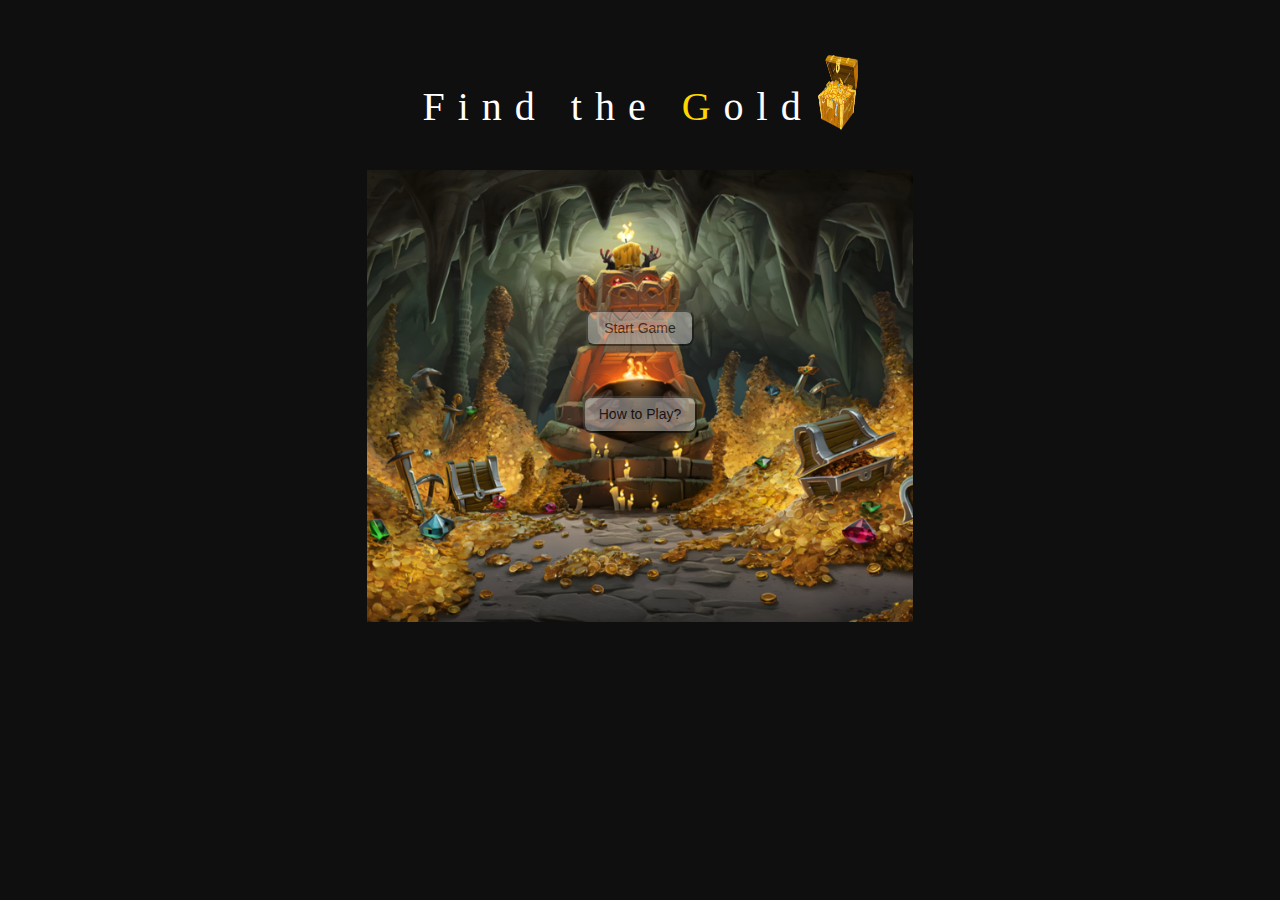
<file: index.html>
<!DOCTYPE html>
<html lang="en">
<head>
    <link rel="stylesheet" href="gold.css">
    <meta charset="UTF-8">
    <meta name="viewport" content="width=device-width, initial-scale=1.0">
    <title>Gold</title>
</head>
<body id="body"><center>
    <audio id="aud" src="Game Ofthrones Metal-MobCup.vip.mp3" loop autoplay></audio>
    <p id="title">Find the <span id="G">G</span>old<img src="gold.png" id="img"></p>
    <div id="container">
        <button id="start" onclick="redirect()">Start Game</button>
        <button id="how" onclick="message()">How to Play?</button>
        <p id="para"></p>
    </div>
</center>
    <script src="gold.js"></script>
</body>
</html>
</file>
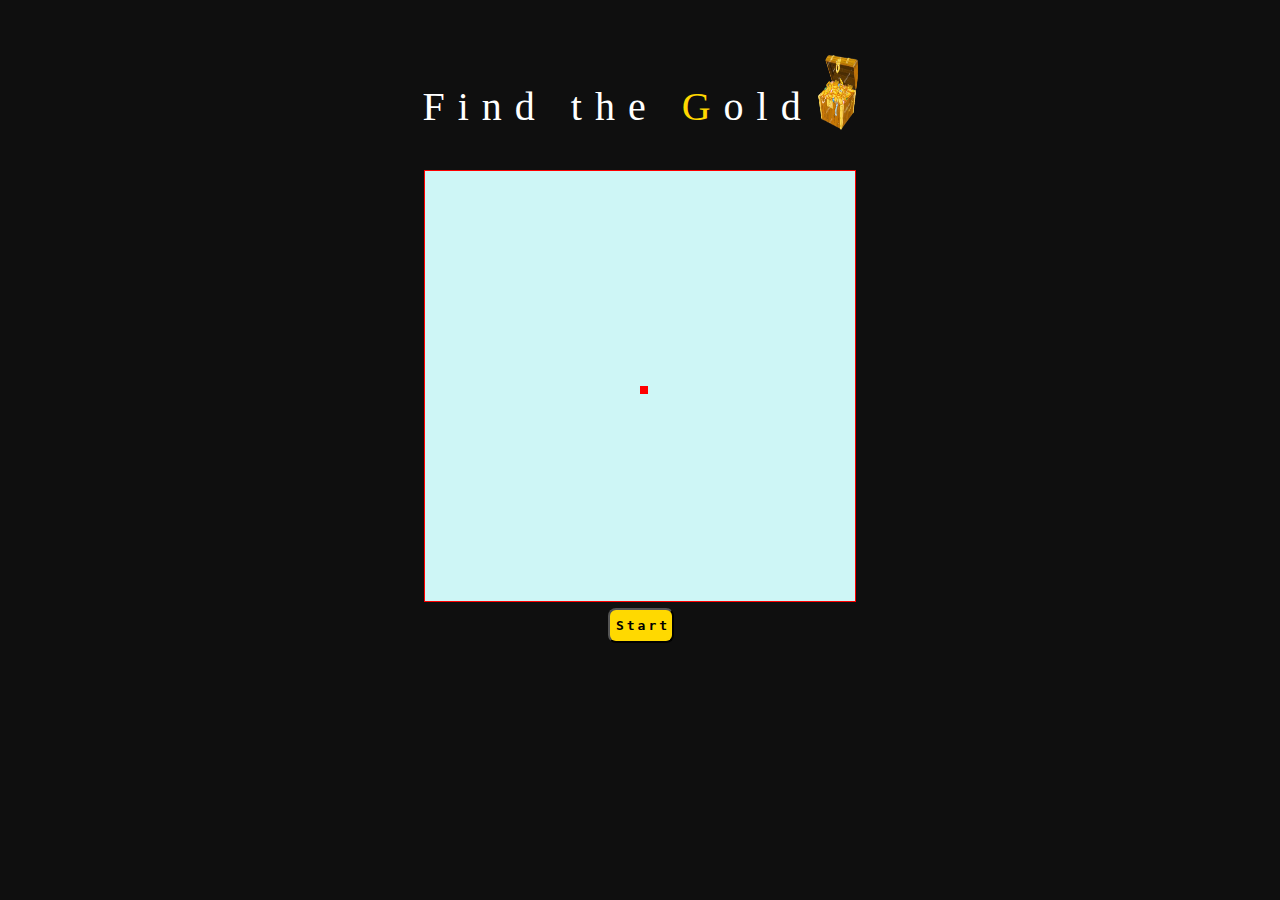
<file: game.html>
<!DOCTYPE html>
<html lang="en">
<head>
    <link rel="stylesheet" href="game.css">
    <meta charset="UTF-8">
    <meta name="viewport" content="width=device-width, initial-scale=1.0">
    <title>Game</title>
</head>
<body>
    <center>
        <p id="title">Find the <span id="G">G</span>old<img src="gold.png" id="img"></p>
        <div id="container">
        <span id="comp"></span>
        </div>
        <div id="container2">
        <p id="steps"></p>
        <button id="rock">Start</button>
    </div>
    </center>
    <script src="game.js" type="module"></script>
</body>
</html>
</file>
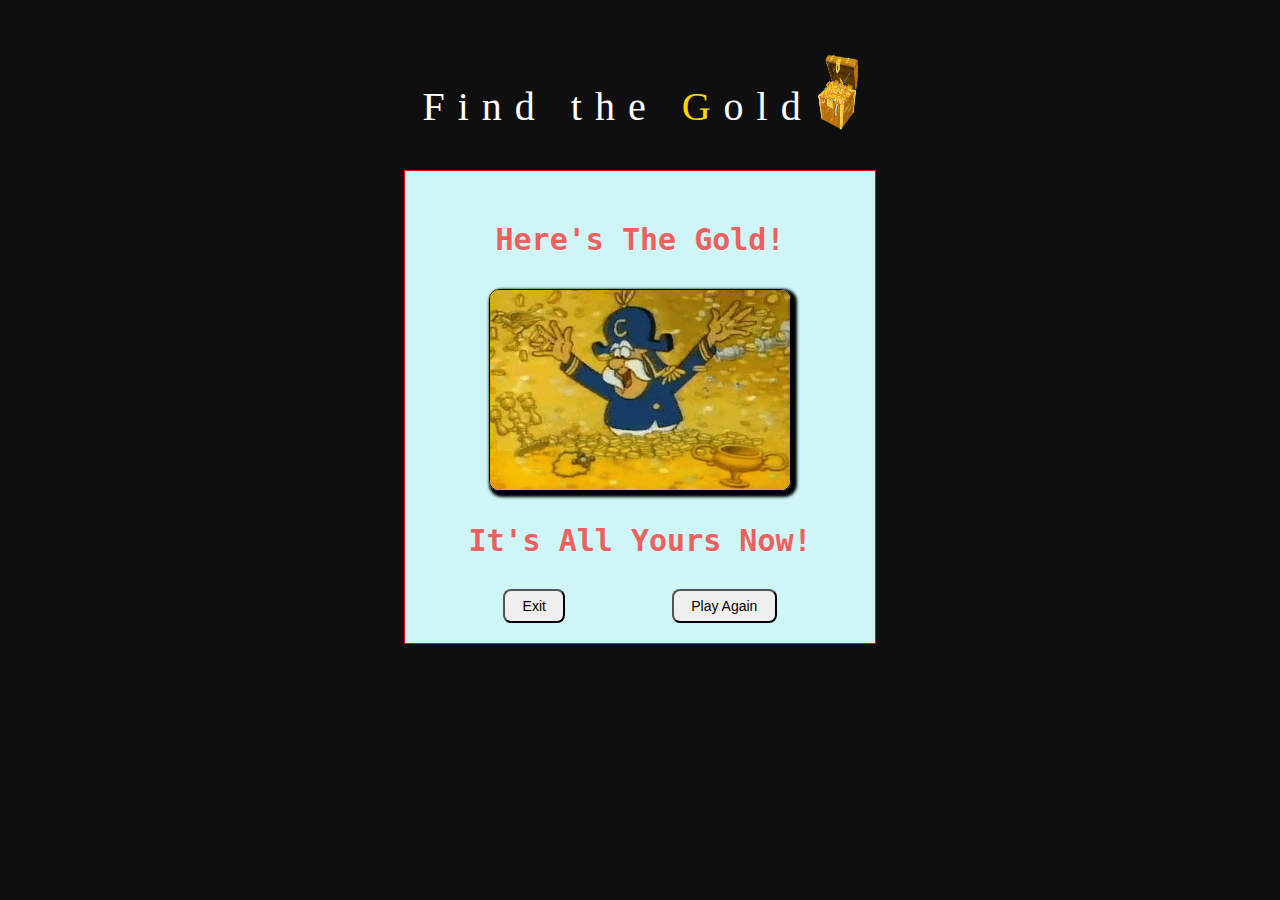
<file: result.html>
<!DOCTYPE html>
<html lang="en">
<head>
    <link rel="stylesheet" href="result.css">
    <meta charset="UTF-8">
    <meta name="viewport" content="width=device-width, initial-scale=1.0">
    <title>Result</title>
</head>
<body>
    <audio src="zelda_treasure_td.mp3" autoplay></audio>
    <center>
        <p id="title">Find the <span id="G">G</span>old<img src="gold.png" id="img"></p>
        <div id="container">
            <p id="golden">Here's The Gold!</p>
            <img src="captain-crunch-payday_Captain_Crunch_Payday_GIF___Captain_Crunch_Payday_Gold___Discover___Share_GIFs.gif" id="boy">
            <p id="golden2">It's All Yours Now!</p>
            <button id="exit" onclick="exit()">Exit</button>
            <button id="play" onclick="play()">Play Again</button>
        </div>
    </center>
    <script src="result.js"></script>
</body>
</html>
</file>
<file: gold.css>
body{
    background-color: #0f0f0f;
}
#title{
    font-family: fantasy;
    font-size:40px;
    color:white;
    letter-spacing: 13px;
}
#G{
    color:gold;
    transition: transform 1s ease .5s;
    display:inline-block;
}
#G:hover{
    transform: rotate(360deg);
}
#start{
    padding-left: 10%;
    padding-right:10%;
    padding-top:5%;
    padding-bottom:5%;
    border-radius: 8px;
    font-size:14px;
    position: relative;
    top:-50px;
    cursor: pointer;
    opacity: 0.4;
    transition: opacity ease 1s;
}
#start:hover{
    scale:1.1;
    opacity: 1;
}
#container{
    width: fit-content;
    padding:15%;
    /* background: linear-gradient(to bottom,rgb(210, 52, 84),rgb(216, 216, 3)); */
    background-image: url('gold3.png');
    background-repeat: no-repeat;
    background-position: center;
    background-size: cover;
}
#img{
    width:40px;
    height:80px;
    position: relative;
    padding-left:0.3%;
    bottom:-15px;
}
#how{
    padding-left: 8%;
    padding-right:8%;
    padding-top:5%;
    padding-bottom:5%;
    border-radius: 8px;
    font-size:14px;
    position: relative;
    cursor: pointer;
    opacity: 0.4;
    transition: opacity ease 1s;
}
#how:hover{
    scale:1.1;
    opacity: 1;
}
#para{
    font-size:13px;
    font-family: monospace;
    font-weight: bold;
    color:skyblue;
    text-align: justify;
    position: absolute;
    margin-left:-12%;
    margin-top:3%;
    padding: 0.4%;
}
</file>
<file: game.css>
body{
    background-color: #0f0f0f;
}
#title{
    font-family: fantasy;
    font-size:40px;
    color:white;
    letter-spacing: 13px;
}
#G{
    color:gold;
    transition: transform 1s ease 1s;
    display:inline-block;
}
#G:hover{
    transform: rotate(360deg);
}

#start{
    padding-left: 10%;
    padding-right:10%;
    padding-top:1%;
    padding-bottom:1%;
    border-radius: 8px;
    font-size:14px;
    position: relative;
    top:-50px;
}
#container{
    border:1px solid red;
    width: fit-content;
    padding:17%;
    background-color: rgba(214, 255, 255, 0.966);
    position: relative;
}
#img{
    width:40px;
    height:80px;
    position: relative;
    padding-left:0.3%;
    bottom:-15px;
}
#comp{
    background-color: gold;
    width:8px;
    height:8px;
    position: absolute;
}
#rock{
    font-size:13px;
    border-radius: 8px;
    letter-spacing: 3px;
    background-color: rgb(255, 217, 0);
    font-family: monospace;
    font-weight: bold;
    width:66px;
    height:35px;
    position: relative;
    bottom:-6px;
    left:-70px;
}
#rock:hover{
    background-color: rgb(255, 235, 122);
    cursor: pointer;
}

.square{
    width:8px;
    height:8px;
    position: absolute;
    background-color: red;
}
#steps{
    color: whitesmoke;
    font-size:15px;
    color:rgb(202, 45, 45);
    font-weight: bold;
    font-family:monospace;
    margin-right: 20%;
    margin-left:33%;
}
#container2{
    display: flex;
    flex-direction: row;
}
.youwin{
    position:absolute;
    font-size: 20px;
    border: 2px solid black;
    background-color:rgba(225, 196, 254, 0.922);
    font-weight: bold;
    display: flex;
    justify-content: center;
    align-items:center;
    left:0px;
    padding-left:9%;
    padding-right:5%;
    font-family: cursive;
}
</file>
<file: result.css>
body{
    background-color: #0f0f0f;
}
#title{
    font-family: fantasy;
    font-size:40px;
    color:white;
    letter-spacing: 13px;
}
#G{
    color:gold;
    transition: transform 1s ease 1s;
    display:inline-block;
}
#G:hover{
    transform: rotate(360deg);
}


#container{
    border:1px solid red;
    width: fit-content;
    padding-left: 5%;
    padding-right:5%;
    padding-top:3%;
    background-color: rgba(214, 255, 255, 0.966);
    position: relative;
}
#img{
    width:40px;
    height:80px;
    position: relative;
    padding-left:0.3%;
    bottom:-15px;
}

#golden{
    font-size: 30px;
    font-weight: bold;
    font-family: monospace;
    color:rgb(236, 96, 96);
    position: relative;
    top:-17px;
    margin-bottom: 10%;
    text-shadow: 1px 1px 1px whitesmoke;
    animation-name: animate;
    animation-duration: 2s;
    animation-delay: .5s;
    animation-iteration-count: infinite;
}
#boy{
    height: 200px;
    width: 300px;
    position:relative;
    top:-19px;
    border:1px solid black;
    border-radius: 10px;
    box-shadow: 3px 3px 3px 3px black;
}
#golden2{
    font-size: 30px;
    font-weight: bold;
    font-family: monospace;
    color:rgb(236, 96, 96);
    position: relative;
    top:-21px;
    text-shadow: 1px 1px 1px whitesmoke;
    animation-name: animate;
    animation-duration: 2s;
    animation-delay: .5s;
    animation-iteration-count: infinite;
}

@keyframes animate{
    0%{color:rgb(236, 96, 96);}
    50%{color:black;}
    100%{color:rgb(236, 96, 96);}
}
#exit{
    padding-left: 5%;
    padding-right:5%;
    padding-top:2%;
    padding-bottom:2%;
    border-radius: 8px;
    font-size:14px;
    position: relative;
    top:-20px;
    cursor: pointer;
    margin-right: 30%;
}
#play{
    padding-left: 5%;
    padding-right:5%;
    padding-top:2%;
    padding-bottom:2%;
    border-radius: 8px;
    font-size:14px;
    position: relative;
    top:-20px;
    cursor: pointer;
}
#play:hover,#exit:hover{
    scale: 1.1;
}
#para{
    font-size: 30px;
    color:red;
}
</file>
